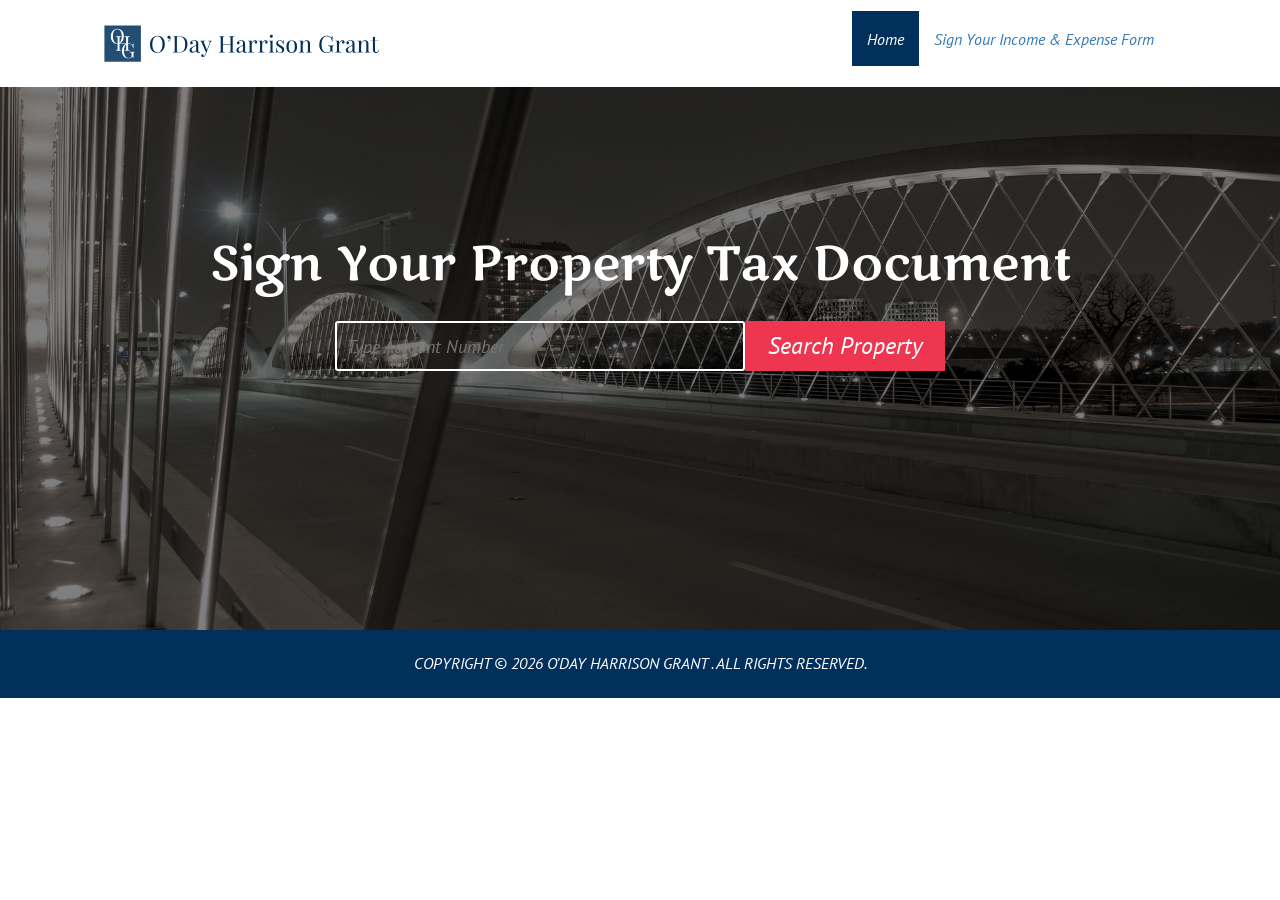
<file: index.html>
<!DOCTYPE HTML>
<html>
<head>
<title>Tadaoa | Document Signing</title>
<link href="css/bootstrap.css" rel="stylesheet" type="text/css" media="all">
<!-- Custom Theme files -->
<link href="css/style.css" rel="stylesheet" type="text/css" media="all"/>
<!-- Custom Theme files -->
<meta name="viewport" content="width=device-width, initial-scale=1">
<meta http-equiv="Content-Type" content="text/html; charset=utf-8" />
<meta name="keywords" content="" />
</head>
<body>
<!--header start here-->
<div class="header">
	<div class="transparent-bg"></div>
	<div class="container">
		<div class="logo">
			<nav class="navbar">
    		<div class="container-fluid">
    		  <div class="navbar-header">
    			<button type="button" class="navbar-toggle" data-toggle="collapse" data-target="#myNavbar">
    			  <span class="icon-bar"></span>
    			  <span class="icon-bar"></span>
    			  <span class="icon-bar"></span>
    			</button>
    			<a class="navbar-brand" href="/"><img src="images/OHG-Logo.svg" alt="ohgtax Logo" width="293"></a>
    		  </div>
    		  <div class="collapse navbar-collapse" id="myNavbar">
    			<ul class="nav navbar-nav navbar-right">
    			  <li class="active"><a href="http://tadaoa.com">Home</a></li>
    			  <li><a href="sign_income_and_expense_form.html">Sign Your Income & Expense Form</a></li>
    			</ul>
    		  </div>
    		</div>
    	  </nav>
		</div>
		<div class="header-top">

			<div class="banner">
				<h1>Sign Your Property Tax Document</h1>
			</div>

			<div id="small-dialog">
				<div class="search-top">
					<div class="login">
						<input type="text" placeholder="Type Account Number" id="account_number">
						<input type="submit" value="Search Property" id="fetchAccountDetails">		
					</div>
				</div>				
			</div>

		</div>
	</div>
</div>

<!--copyrights start here-->
<div class="copy-rights">
	<div class="container">
		<div class="copy-right-main">
			 <p>Copyright © <span id="date"></span> <a href="http://tadaoa.com" target="_blank">  O’DAY HARRISON GRANT </a>. All rights reserved.</p>
			<div class="clearfix"> </div>
		</div>
	</div>
</div>


<!-- Modal -->
<div id="myModal" class="modal fade" role="dialog">
  <div class="modal-dialog">

    <!-- Modal content-->
    <div class="modal-content">
      <div class="modal-header">
        <button type="button" class="close" data-dismiss="modal">&times;</button>
        <h4 class="modal-title">Account Details</h4>
      </div>
      <div class="modal-body" id="modal_content">
      	<p>Confirm Your Account Details</p>
		<table class="table table-striped">
			<tbody>
				<tr>
					<th>Owner Name</th>
					<td>John Doe</td>
				</tr>
				<tr>
					<th>Owner Address</th>
					<td>John Doe</td>
				</tr>
				<tr>
					<th>Owner City / State / Zip</th>
					<td>John Doe</td>
				</tr>
				<tr>
					<th>Account Number</th>
					<td>John Doe</td>
				</tr>
				<tr>
					<th>Legal Description</th>
					<td>John Doe</td>
				</tr>
			</tbody>
		</table>
      </div>
      <div class="modal-footer" id="modal_footer">
      	<span></span>
        <button type="button" class="btn btn-default" data-dismiss="modal">Close</button>
      </div>
    </div>

  </div>
</div>

<!-- jQuery (necessary for Bootstrap's JavaScript plugins) -->
<script src="js/jquery-1.11.0.min.js"></script>
<script src="js/bootstrap.min.js"></script>
<script src="js/custom.js"></script>

<!--copyright end here-->
<script type="text/javascript"> 
let dateObj = new Date();
document.getElementById('date').innerHTML = dateObj.getFullYear();
</script>
</body>
</html>
</file>
<file: css/style.css>
/*--
Author: softefix
Author URL: http://softefix.com.ng
License: Creative Commons Attribution 3.0 Unported
License URL: http://creativecommons.org/licenses/by/3.0/
--*/
h4, h5, h6,
h1, h2, h3 {margin-top: 0;}
ul, ol {margin: 0;}
p {margin: 0;}
html, body{
 font-family: 'PT-Sans-Italic';
   font-size: 100%;
   background:#fff; 
}
@font-face {
    font-family: 'MarkoOne-Regular';
    src:url(../fonts/MarkoOne-Regular.ttf) format('truetype');
}
@font-face {
    font-family:  'PT-Sans-Italic';
    src:url(../fonts/PT-Sans-Italic.ttf) format('truetype');
}
a {
  text-decoration: none;
}
a:hover {
  transition: 0.5s all;
  -webkit-transition: 0.5s all;
  -moz-transition: 0.5s all;
  -o-transition: 0.5s all;
}

.header, .subheader{
	background: url(../images/ft-worth-bridge-1317468_1920.jpg)no-repeat;
	background-size: cover;
	-webkit-background-size: cover;
	-moz-background-size: cover;
	-o-background-size: cover;
	background-size: cover;
	min-height:800px;
  position:relative;
  display: flex;
  align-items: center;
}
.subheader {
  min-height: 300px;
  display: flex;
  align-items: center;
  padding-top: 64px;
}
.navbar-brand {
  padding: 0;
}
.navbar {
  margin-bottom: 0px;
}
.logo {
  position: absolute;
  top: 0;
  left: 0;
  background-color: #fff;
  width: 100%;
  padding: 10px 95px 20px;
  height: auto;
  overflow: hidden;
  z-index: 30;
}
.logo img {
  max-width: 100%;
  height: auto;
}
.transparent-bg {
  width: 100%;
  height: 100%;
  position: absolute;
  top: 0;
  left: 0;
  bottom: 0;
  right: 0;
  background-color: rgba(0, 0, 0, 0.5);
  z-index: 1;
}
.header-top {
  padding: 2em 0em;
}
.header .banner{
	text-align:center;
  position: relative;
  z-index: 3;
}
.banner {
  text-align:center;
  position: relative;
  z-index: 3;
}
.banner h1{
	color: #fff;
	font-size:3em;
	font-family: 'MarkoOne-Regular';
}
.banner p {
  color: #fff;
  font-size: 1.1em;
  line-height: 1.8em;
  width: 50%;
  margin: 0 auto;
  font-style: italic;
}
.header span.mover {
  background: url(../images/mover.png)no-repeat 0px 0px;
  width: 60px;
  height: 60px;
  display: block;
  position: absolute;
  bottom: -5%;
  left: 48%;
  z-index: 1;
}
/* Styles for dialog window */
#small-dialog{
  padding:20px;
  text-align: left;
  max-width: 650px;
  margin: 0 auto;
  position: relative;
  text-align:center;
  z-index: 3;
}
.login {
  width: 100%;
  height: auto;
  overflow: auto;
  display: flex;
}
.login input[type="text"] {
  display: block;
  background-color: transparent;
  border: 2px solid #fff;
  height: 50px;
  border-radius: 3px;
  color: #fff;
  font-size: 18px;
  padding: 0 10px;
  width: calc(100% - 200px);
}
.login input[type="submit"] { 
  color: #fff;
  border: 0;
  background-color: #ef3650;
  width: 200px;
  border: 3px;
  font-size: 1.5em;
  transition: all 0.3s ease-in-out;
}

.login input[type="submit"]:hover {
  background-color: #f60829;
}

.formcontainer {
  padding: 5em 0;
}

.navbar-nav > .active > a {
    background-color: #00305b;
    color: #fff;
}

.navbar-toggle {
    border-color: #00305b;;
}

.navbar-toggle .icon-bar {
    background-color: #00305b;;
}

.confirm-dtails td {
  text-align: center;
}

@media screen and (max-width: 479px) {

.login {
  flex-direction: column;
}
.login input[type="text"] {
  margin-bottom: 5px;
  width: 100%;
}
.login input[type="submit"] { 
  width: 100%;
  height: 50px;
}

}


/*--header end here--*/
.copy-rights {
  padding: 1.4em 0em;
  text-align: center;
  background: #00305b;
}

.copy-rights p {
  font-size: 1em;
  font-weight: 400;
  color: #fff;
  text-transform: uppercase;
}
.copy-rights p a{
	color:#fff;
}
.copy-rights p a:hover{
  text-decoration:none;
  color:#fff;
}



/*--responsive design--*/
@media(max-width:1440px){
	
}
@media(max-width:1366px){
	
}
@media(max-width:1280px){
.header {
  min-height: 630px;	
}
}
@media(max-width:1024px){
.header {
  min-height: 500px;	
}
.banner {
  padding: 7em 0 5em;
}
}
@media(max-width:768px){
.banner p {
  font-size: 1em;
  width: 80%;
}
/*.header {
  min-height: 400px;
}
.banner {
  padding: 4em 0 0em;
}*/
.banner h1 {
  font-size: 2.5em;
}
}
@media(max-width:640px){
.banner h1 {
  font-size: 2.2em;
}	
.banner p {
  font-size: 1em;
  width: 95%;
}
/*.header {
  min-height: 350px;
}
.banner {
  padding: 3em 0 0em;
}*/
.wrapper {
  width: 100%;
}

}
@media(max-width:480px){
.banner h1 {
  font-size: 1.6em;
}
/*.banner {
  padding: 1.5em 0 0em;
}
.header {
  min-height: 305px;
}*/
.banner p {
  font-size: 0.95em;
  width: 100%;
}
}
@media(max-width:320px){
.header-top {
  padding: 1em 0em;
}
.banner h1 {
  font-size: 1.3em;
  margin: 0em 0em 0.1em 0em;
}
.banner p {
  font-size: 0.8em;	
}
/*.banner {
  padding: 0.7em 0 0em;
}
.header {
  min-height: 200px;
}*/
.copy-rights p {
  font-size: 0.9em;
}
#small-dialog{
  padding:15px;
}
}
</file>
